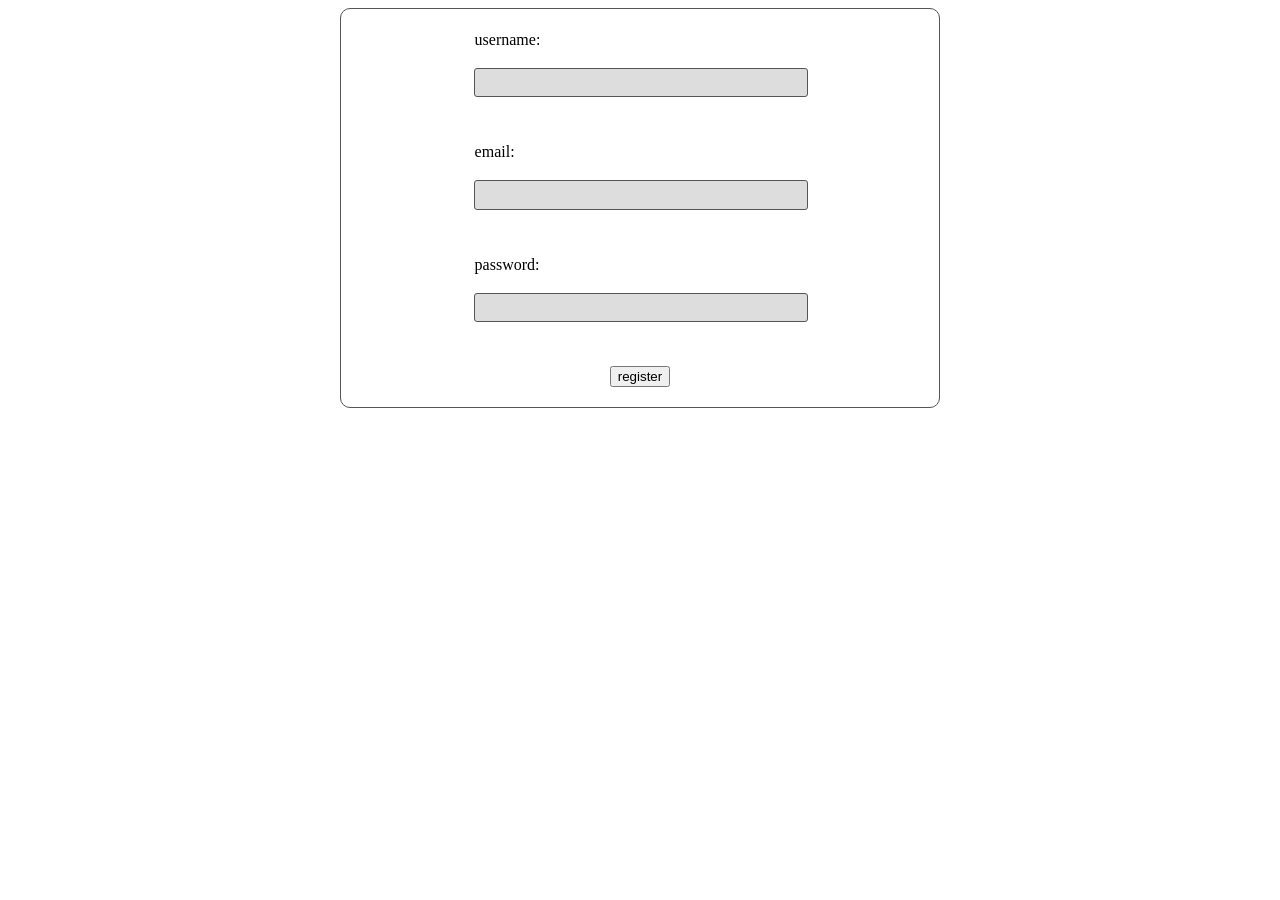
<file: html/register/index.html>
<!DOCTYPE html>

<head>
	<meta charset="UTF-8">
	<meta name="viewport" content="width=device_width, initial-scale=1">
	<title>Cod is a fish</title>
  <link rel="icon" type="image/svg+xml" href="/favicon.svg">
	<link rel="stylesheet" href="./style.css">
</head>

<body>
  <div class="panel">
    <div class="field">
      <p class="label">username:</p>
      <input type="text" id="username">
      <p class="error" id="username_err"></p>
    </div>
    <div class="field">
      <p class="label">email:</p>
      <input type="email" id="email">
      <p class="error" id="email_err"></p>
    </div>
    <div class="field">
      <p class="label">password:</p>
      <input autocomplete="current-password" id="password" type="password">
      <p class="error" id="password_err"></p>
    </div>
    <button type="submit" id="register">register</button>
  </div>

  <p class="error" id="error_msg"></p>
  <script src="script.js"></script>
</body>
</file>
<file: html/register/style.css>
* {
  box-sizing: border-box;
}

body{
  display: flex;
  flex-direction: column;
  align-items: center;
}

.panel {
  height: 400px;
  width: 600px;
  border: 1px solid #555;
  border-radius: 10px;
  display: flex;
  flex-direction: column;
  align-items: center;
  justify-content: space-between;
  padding: 20px;
}

.field {
  display: flex;
  flex-direction: column;
  justify-content: space-between;
  height: 30%;
  width: 60%;
}

.field input {
  margin: auto 1px;
  height: 40%;
  width: 100%;
  background-color: #ddd;
  border: 1px solid #555;
  border-radius: 3px;
  align-self: flex-start;
}

.field .label {
  margin: 2px;
  
}

.field p {
  height: 50%;
  width: fit-content;
  margin: 2px auto;
}

.error {
  color: red;
}
</file>
